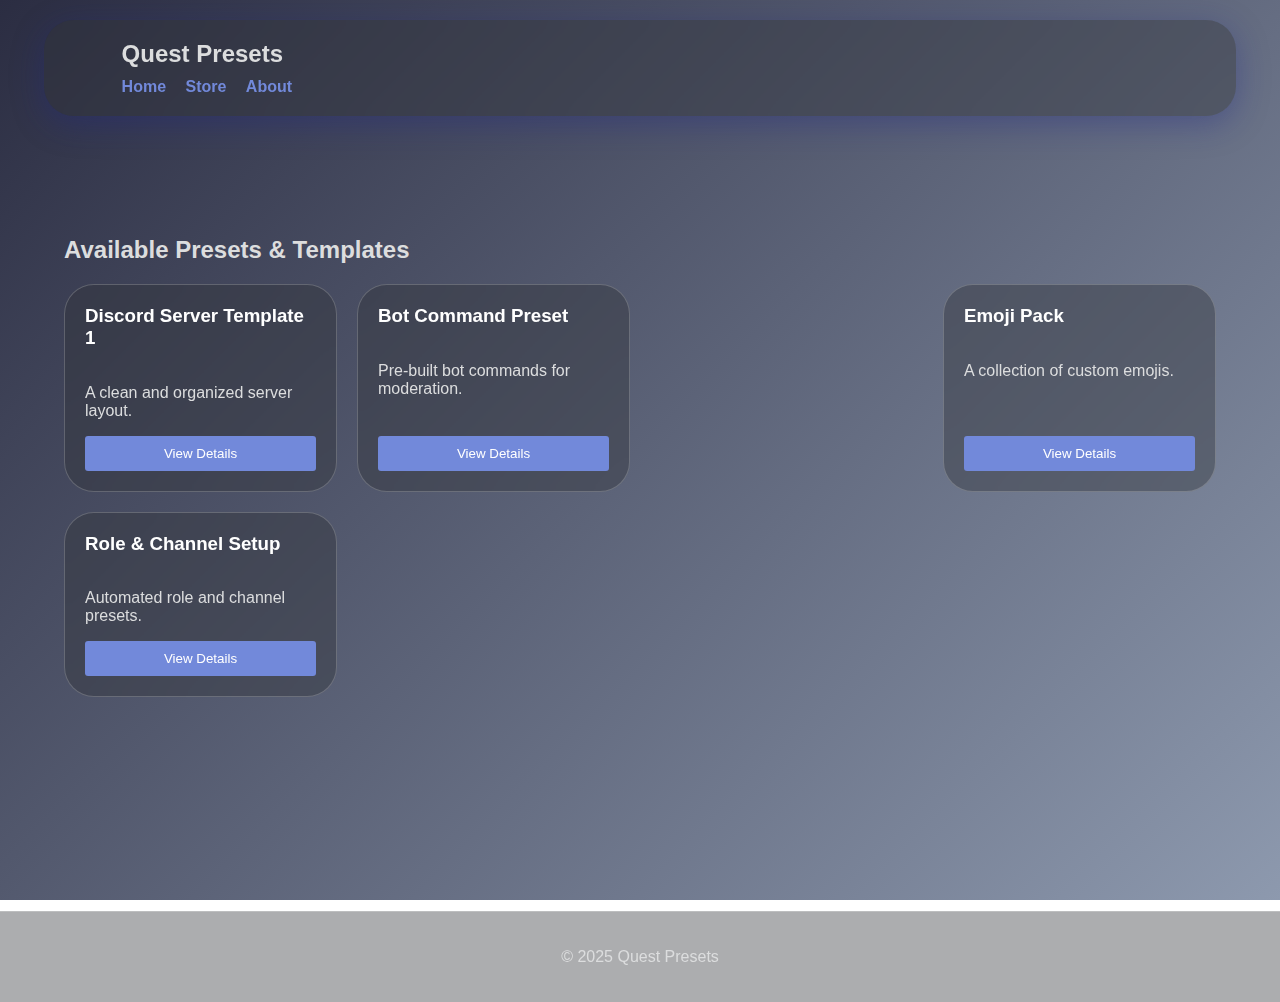
<file: index.html>
<!DOCTYPE html>
<html lang="en">
<head>
    <meta charset="UTF-8">
    <meta name="viewport" content="width=device-width, initial-scale=1.0">
    <title>Quest Presets</title>
    <!-- Google AdSense script -->
    <script async src="https://pagead2.googlesyndication.com/pagead/js/adsbygoogle.js?client=ca-pub-9485117586406230" crossorigin="anonymous"></script>
    <link rel="stylesheet" href="styles.css">
</head>
<body>
    <header>
        <div class="container">
            <h1>Quest Presets</h1>
            <nav>
                <a href="#">Home</a>
                <a href="#store">Store</a>
                <a href="#about">About</a>
            </nav>
        </div>
    </header>

    <!-- Top AdSense Banner -->
    <section class="ad-slot top-ad">
        <ins class="adsbygoogle"
             style="display:block; text-align:center;"
             data-ad-client="ca-pub-9485117586406230"
             data-ad-slot="1229529950"
             data-ad-format="auto"
             data-full-width-responsive="true"></ins>
        <script>
            (adsbygoogle = window.adsbygoogle || []).push({});
        </script>
    </section>

    <main class="container">
        <section id="store">
            <h2>Available Presets & Templates</h2>
            <div id="product-grid" class="grid"></div>
        </section>
    </main>

    <!-- Bottom AdSense Banner -->
    <section class="ad-slot bottom-ad">
        <ins class="adsbygoogle"
             style="display:inline-block;width:728px;height:90px"
             data-ad-client="ca-pub-9485117586406230"
             data-ad-slot="1229529950"></ins>
        <script>
            (adsbygoogle = window.adsbygoogle || []).push({});
        </script>
    </section>

    <footer>
        <div class="container">
            <p>&copy; 2025 Quest Presets</p>
        </div>
    </footer>

    <script src="script.js"></script>
</body>
</html>
</file>
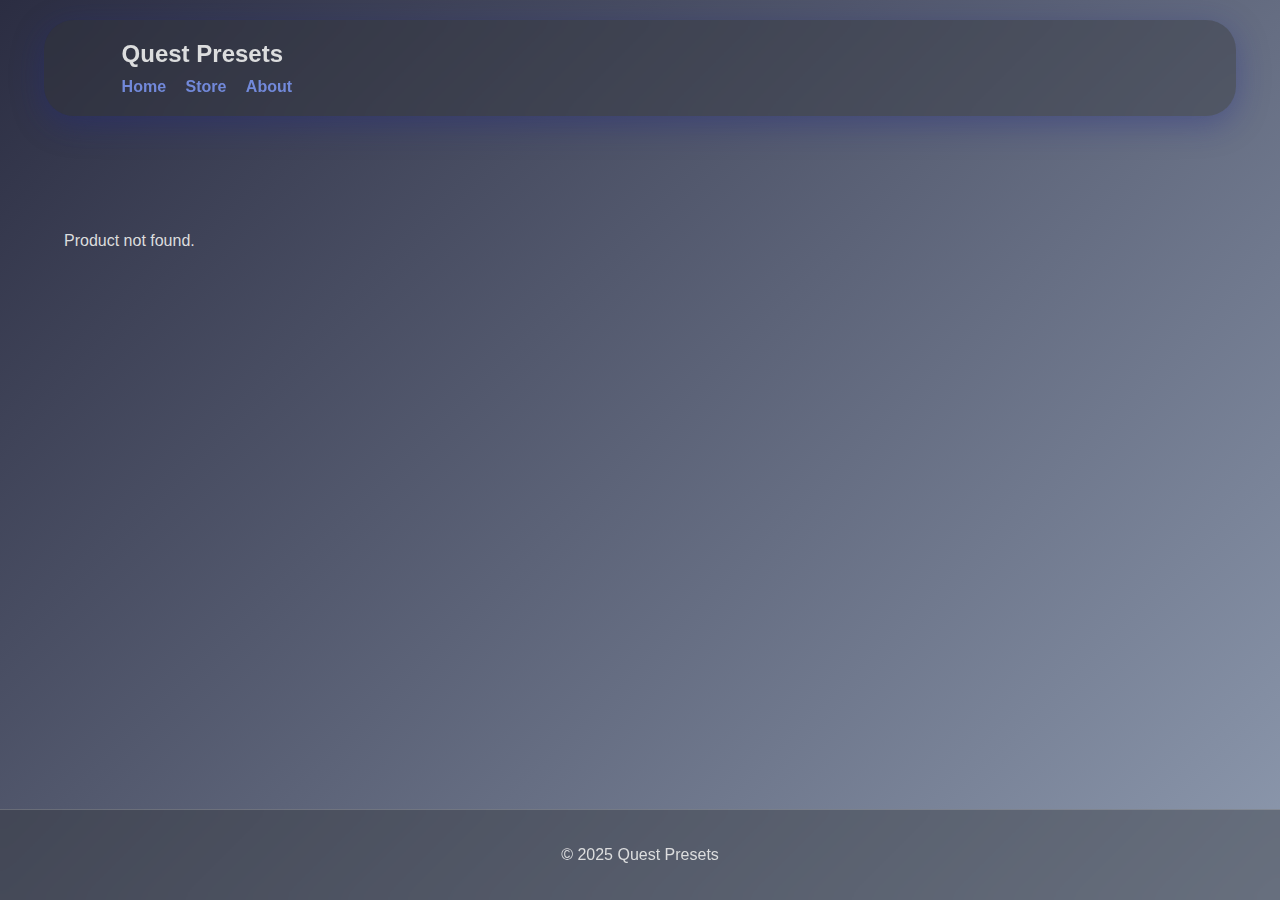
<file: product.html>
<!DOCTYPE html>
<html lang="en">
<head>
    <meta charset="UTF-8">
    <meta name="viewport" content="width=device-width, initial-scale=1.0">
    <title>Quest Presets</title>
    <!-- Google AdSense script -->
    <script async src="https://pagead2.googlesyndication.com/pagead/js/adsbygoogle.js?client=ca-pub-9485117586406230" crossorigin="anonymous"></script>
    <link rel="stylesheet" href="styles.css">
</head>
<body>
    <header>
        <div class="container">
            <h1>Quest Presets</h1>
            <nav>
                <a href="index.html">Home</a>
                <a href="index.html#store">Store</a>
                <a href="#about">About</a>
            </nav>
        </div>
    </header>

    <!-- Top AdSense Banner -->
    <section class="ad-slot top-ad">
        <ins class="adsbygoogle"
             style="display:block; text-align:center;"
             data-ad-client="ca-pub-9485117586406230"
             data-ad-slot="1229529950"
             data-ad-format="auto"
             data-full-width-responsive="true"></ins>
        <script>(adsbygoogle = window.adsbygoogle || []).push({});</script>
    </section>

    <main class="container">
        <section id="product-detail">
            <!-- Product details will be injected here -->
        </section>
    </main>

    <!-- Middle AdSense Banner -->
    <section class="ad-slot">
        <ins class="adsbygoogle"
             style="display:block; text-align:center;"
             data-ad-client="ca-pub-9485117586406230"
             data-ad-slot="1229529950"
             data-ad-format="auto"
             data-full-width-responsive="true"></ins>
        <script>(adsbygoogle = window.adsbygoogle || []).push({});</script>
    </section>

    <footer>
        <div class="container">
            <p>&copy; 2025 Quest Presets</p>
        </div>
    </footer>

    <script>
        // Same products array as script.js
        const products = [
            { id: 1, title: "Discord Server Template 1", description: "A clean and organized server layout.", url: "templates/server1.html" },
            { id: 2, title: "Bot Command Preset", description: "Pre-built bot commands for moderation.", url: "presets/bot-commands.html" },
            { id: 3, title: "Emoji Pack", description: "A collection of custom emojis.", url: "downloads/emoji-pack.zip" },
            { id: 4, title: "Role & Channel Setup", description: "Automated role and channel presets.", url: "presets/roles-channels.html" }
        ];

        function renderDetail() {
            const params = new URLSearchParams(window.location.search);
            const id = parseInt(params.get('id'));
            const product = products.find(p => p.id === id);
            const container = document.getElementById('product-detail');

            if (!product) {
                container.innerHTML = '<p>Product not found.</p>';
                return;
            }

            const title = document.createElement('h2');
            title.textContent = product.title;

            const desc = document.createElement('p');
            desc.textContent = product.description;

            const link = document.createElement('a');
            link.href = product.url;
            link.textContent = product.url.endsWith('.zip') ? 'Download' : 'View Template';
            link.className = 'button';
            link.target = '_blank';

            container.appendChild(title);
            container.appendChild(desc);
            container.appendChild(link);
        }

        document.addEventListener('DOMContentLoaded', renderDetail);
    </script>
</body>
</html>
</file>
<file: styles.css>
/* Discord-like Grey Theme */

body {
    margin: 0;
    padding: 0;
    background: linear-gradient(135deg, #2b2d42, #8d99ae);
    background-attachment: fixed;
    color: #dcddde;
    font-family: 'Segoe UI', Tahoma, Geneva, Verdana, sans-serif;
    display: flex;
    flex-direction: column;
    min-height: 100vh;
}

.container {
    width: 90%;
    max-width: 1200px;
    margin: 0 auto;
}

header {
    background: rgba(47, 49, 54, 0.4);
    backdrop-filter: blur(10px);
    -webkit-backdrop-filter: blur(10px);
    padding: 20px;
    width: 90%;
    margin: 20px auto;
    border-radius: 30px;
    box-shadow: 0 8px 32px 0 rgba(31, 38, 135, 0.37);
    animation: float 6s ease-in-out infinite;
}

header h1 {
    margin: 0;
    font-size: 24px;
}

nav {
    margin-top: 10px;
}

nav a {
    color: #7289da;
    text-decoration: none;
    margin-right: 15px;
    font-weight: bold;
}

nav a:hover {
    color: #ffffff;
}

main {
    flex: 1;
    padding: 40px 0;
}

.grid {
    display: grid;
    grid-template-columns: repeat(auto-fill, minmax(250px, 1fr));
    gap: 20px;
}

.product-card {
    background: rgba(47, 49, 54, 0.4);
    backdrop-filter: blur(10px);
    -webkit-backdrop-filter: blur(10px);
    border: 1px solid rgba(255, 255, 255, 0.2);
    border-radius: 30px;
    animation: float 6s ease-in-out infinite;
    padding: 20px;
    display: flex;
    flex-direction: column;
    justify-content: space-between;
}

.product-card h3 {
    margin-top: 0;
    color: #ffffff;
}

.product-card p {
    flex-grow: 1;
}

.product-card .price {
    font-weight: bold;
    margin: 10px 0;
}

.button {
    background-color: #7289da;
    color: #ffffff;
    border: none;
    border-radius: 3px;
    padding: 10px;
    cursor: pointer;
    text-align: center;
}

.button:hover {
    background-color: #5b6eae;
}

/* Liquid glass floating buttons */
.floating-button {
    background: rgba(255, 255, 255, 0.1);
    border: 1px solid rgba(255, 255, 255, 0.2);
    border-radius: 20px;
    backdrop-filter: blur(10px);
    box-shadow: 0 8px 32px 0 rgba(31, 38, 135, 0.37);
    animation: float 6s ease-in-out infinite;
}

@keyframes float {
    0%, 100% { transform: translateY(0px); }
    50% { transform: translateY(-10px); }
}

footer {
    background: rgba(47, 49, 54, 0.4);
    backdrop-filter: blur(10px);
    -webkit-backdrop-filter: blur(10px);
    padding: 20px 0;
    text-align: center;
    border-top: 1px solid rgba(255, 255, 255, 0.2);
    margin-top: 40px;
}

.ad-slot {
    margin: 20px 0;
    text-align: center;
}
</file>
